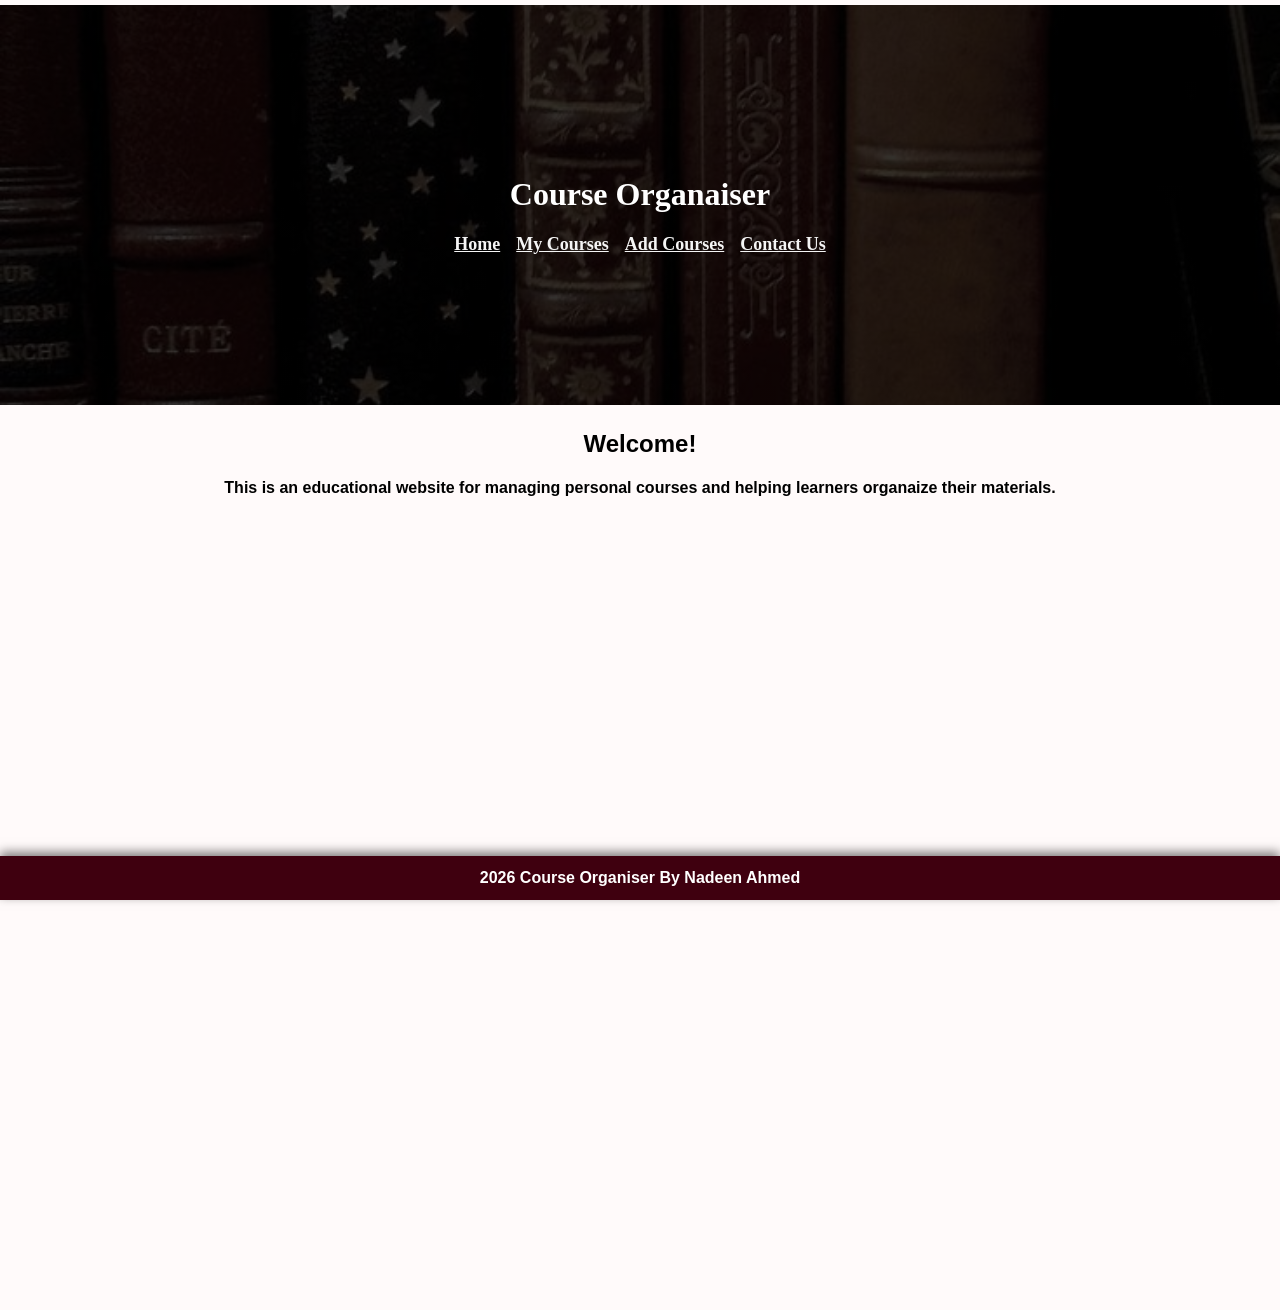
<file: index.html>
<!DOCTYPE html>
<head>
  <title>Home</title>
  <meta name="viewport" content="width= device-width, initial-scale = 1.0">
  <link rel="stylesheet" href="mystyle.css">
</head>

<body>
  <header class = "hero">
   <h1>Course Organaiser</h1>
   <nav>
	 <a href ="index.html">Home</a>
	 <a href ="courses.html">My Courses</a>
	 <a href ="add.html">Add Courses</a>
	 <a href ="contact.html">Contact Us</a>
   </nav>
 </header>
 
 <main>
  <section class = "home">
   <h2>Welcome!</h2>
   <h4>This is an educational website for managing personal courses and helping learners organaize their materials.</h4>
  </section>  
 </main>
 
 <div class ="footer">
  <p>2026 Course Organiser By Nadeen Ahmed</p>
 </div>
 
 </body>
</file>
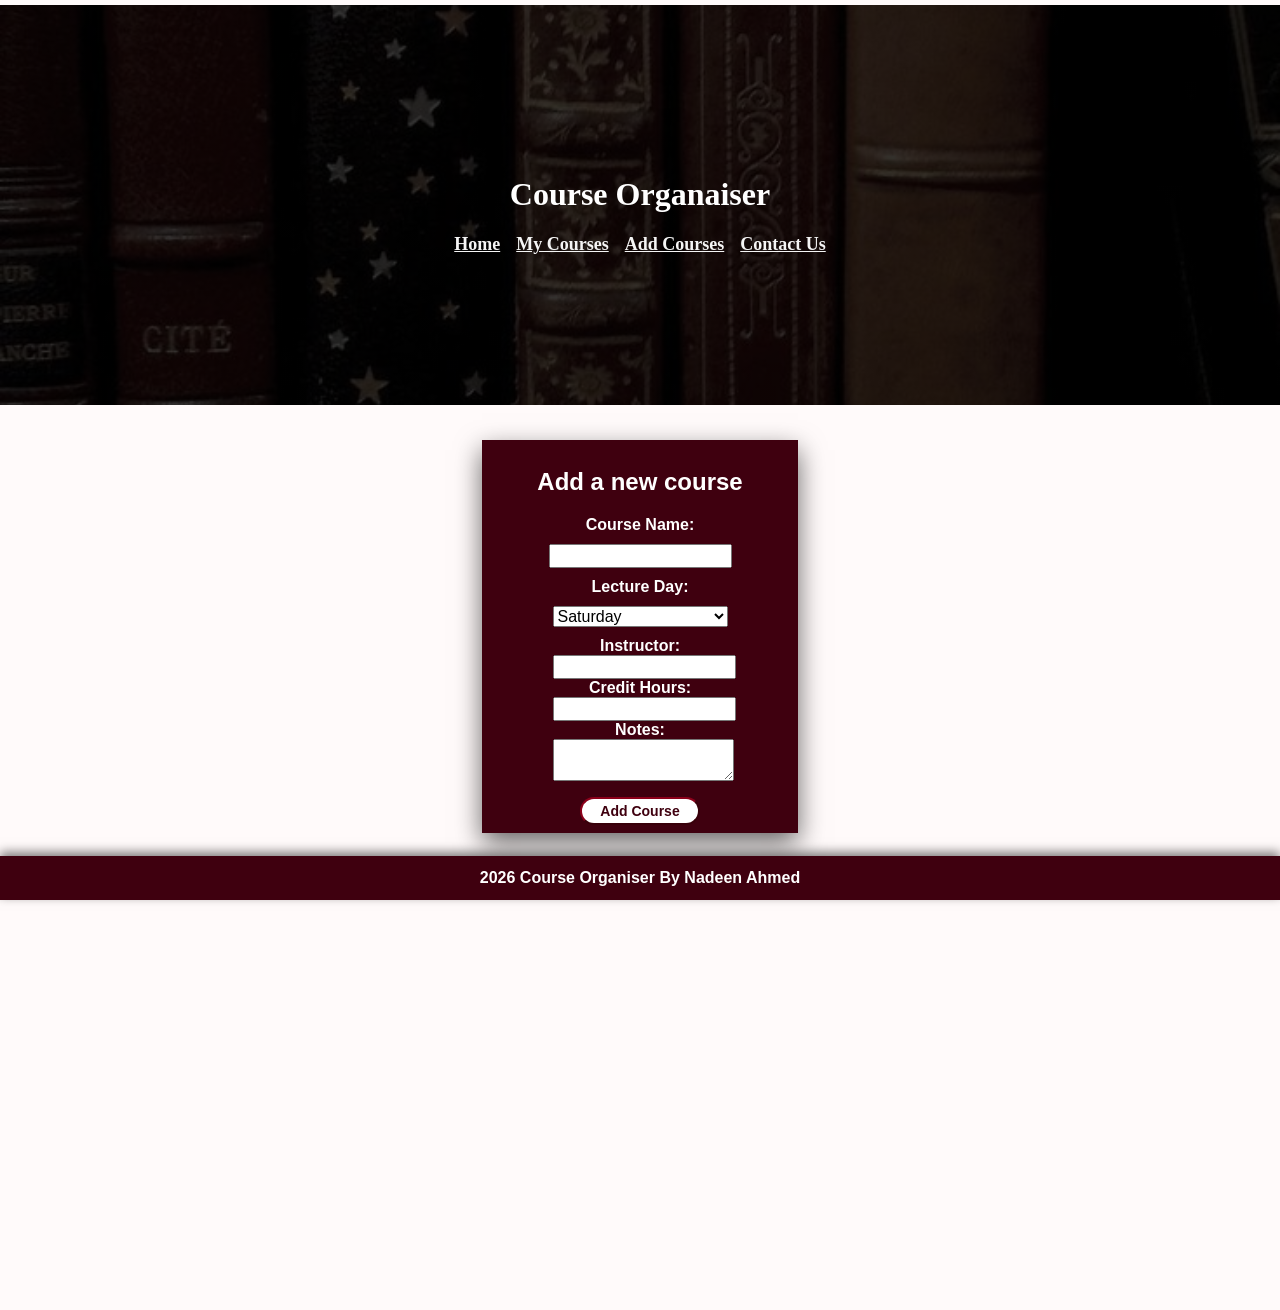
<file: add.html>
<!DOCTYPE html>
<head>
  <title>Add Courses</title>
  <meta name="viewport" content="width= device-width, initial-scale = 1.0">
  <link rel="stylesheet" href="mystyle.css">
</head>

<body>
  <header class = "hero">
   <h1>Course Organaiser</h1>
   <nav>
	 <a href ="index.html">Home</a>
	 <a href ="courses.html">My Courses</a>
	 <a href ="add.html">Add Courses</a>
	 <a href ="contact.html">Contact Us</a>
   </nav>
 </header>
 
 <main>
  <div class="form-container">
   <h2>Add a new course</h2>
   <form>
   
    <label>Course Name:</label>
	<input type ="text">
	
	<label>Lecture Day:</label>
	<select>
	 <option>Saturday</option>
	 <option>Sunday</option>
	 <option>Monday</option>
	 <option>Tuesday</option>
	 <option>Wednesday</option>
	 <option>Thursday</option>
	 <option>Friday</option>
	</select>
	
	<label>Instructor:<label/>
	<input type ="text">
	
	<label>Credit Hours:</label>
	<input type ="number">
	
	<label>Notes:</label>
	<textarea></textarea>
	
	<button type ="submit">Add Course</button>
   </form>
  </div>
 </main>
 
 <div class ="footer">
  <p>2026 Course Organiser By Nadeen Ahmed</p>
 </div>
 
 </body>
</file>
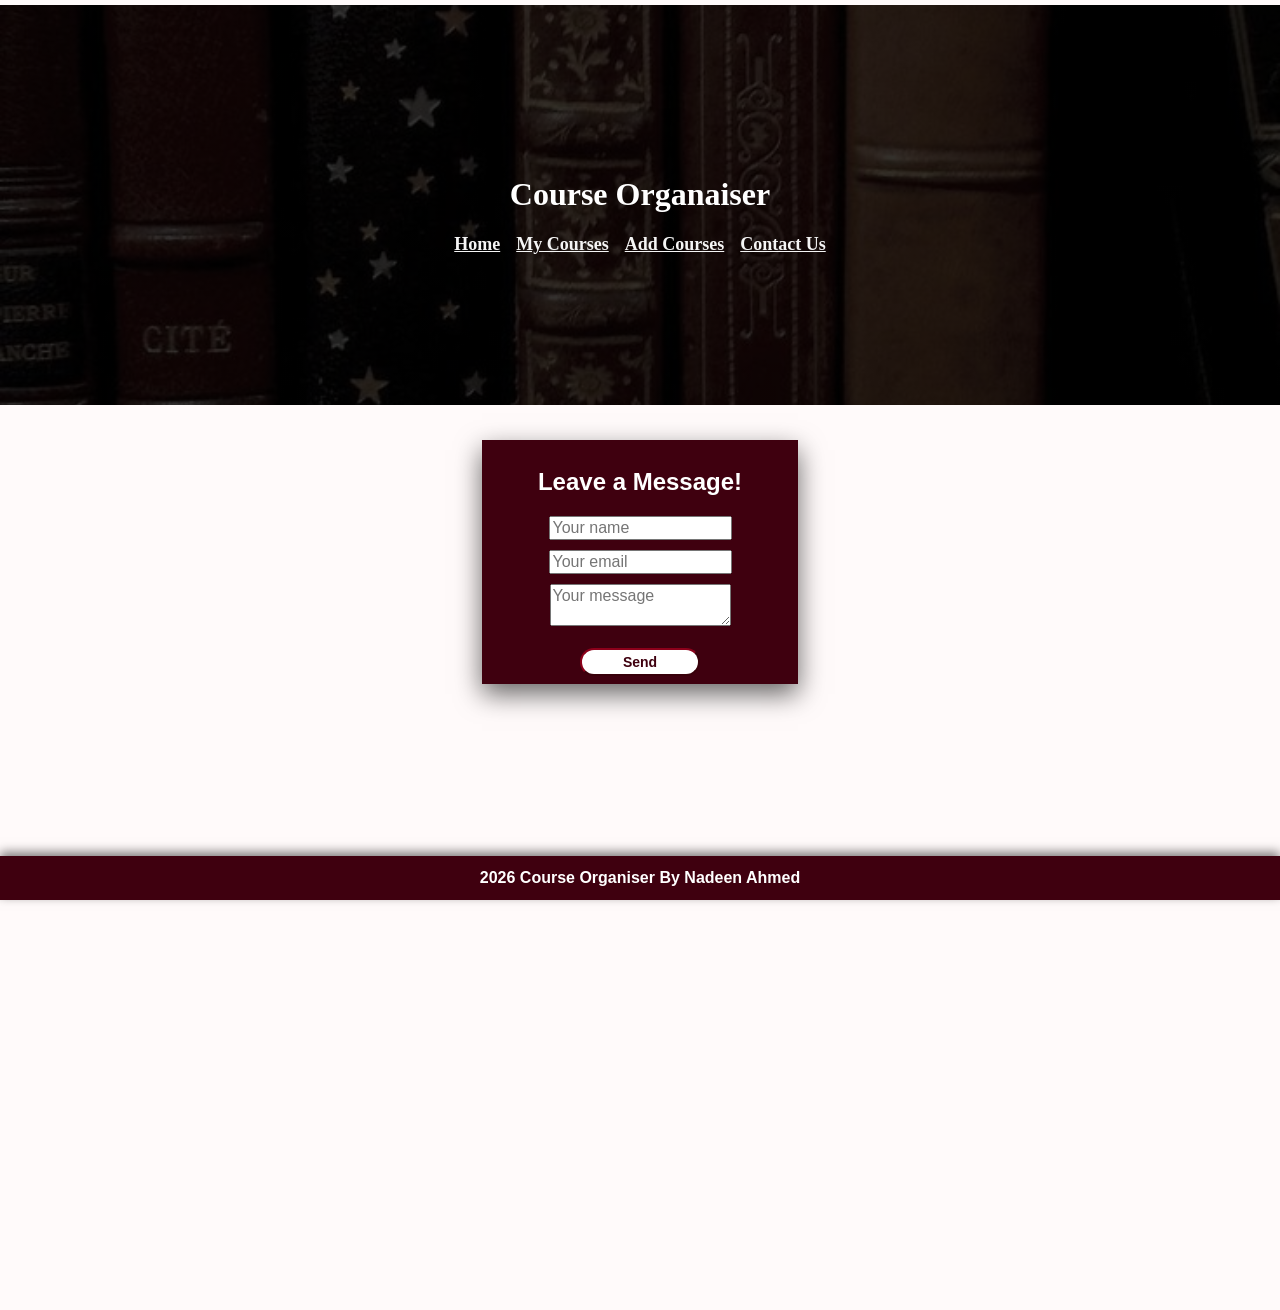
<file: contact.html>
<!DOCTYPE html>
<head>
  <title>Contact Me</title>
  <meta name="viewport" content="width= device-width, initial-scale = 1.0">
  <link rel="stylesheet" href="mystyle.css">
</head>

<body>
  <header class = "hero">
   <h1>Course Organaiser</h1>
   <nav>
	 <a href ="index.html">Home</a>
	 <a href ="courses.html">My Courses</a>
	 <a href ="add.html">Add Courses</a>
	 <a href ="contact.html">Contact Us</a>
   </nav>
 </header>
 
 <main>
  <div class ="form-container">
   <h2>Leave a Message!</h2>
   <form>
    <input type ="text" placeholder ="Your name">
	<input type ="email" placeholder="Your email">
	<textarea placeholder ="Your message"></textarea>
	<button type ="submit">Send</button>
   </form>
  </div>
 </main>
 
 <div class ="footer">
  <p>2026 Course Organiser By Nadeen Ahmed</p>
 </div>
 
 </body>
</file>
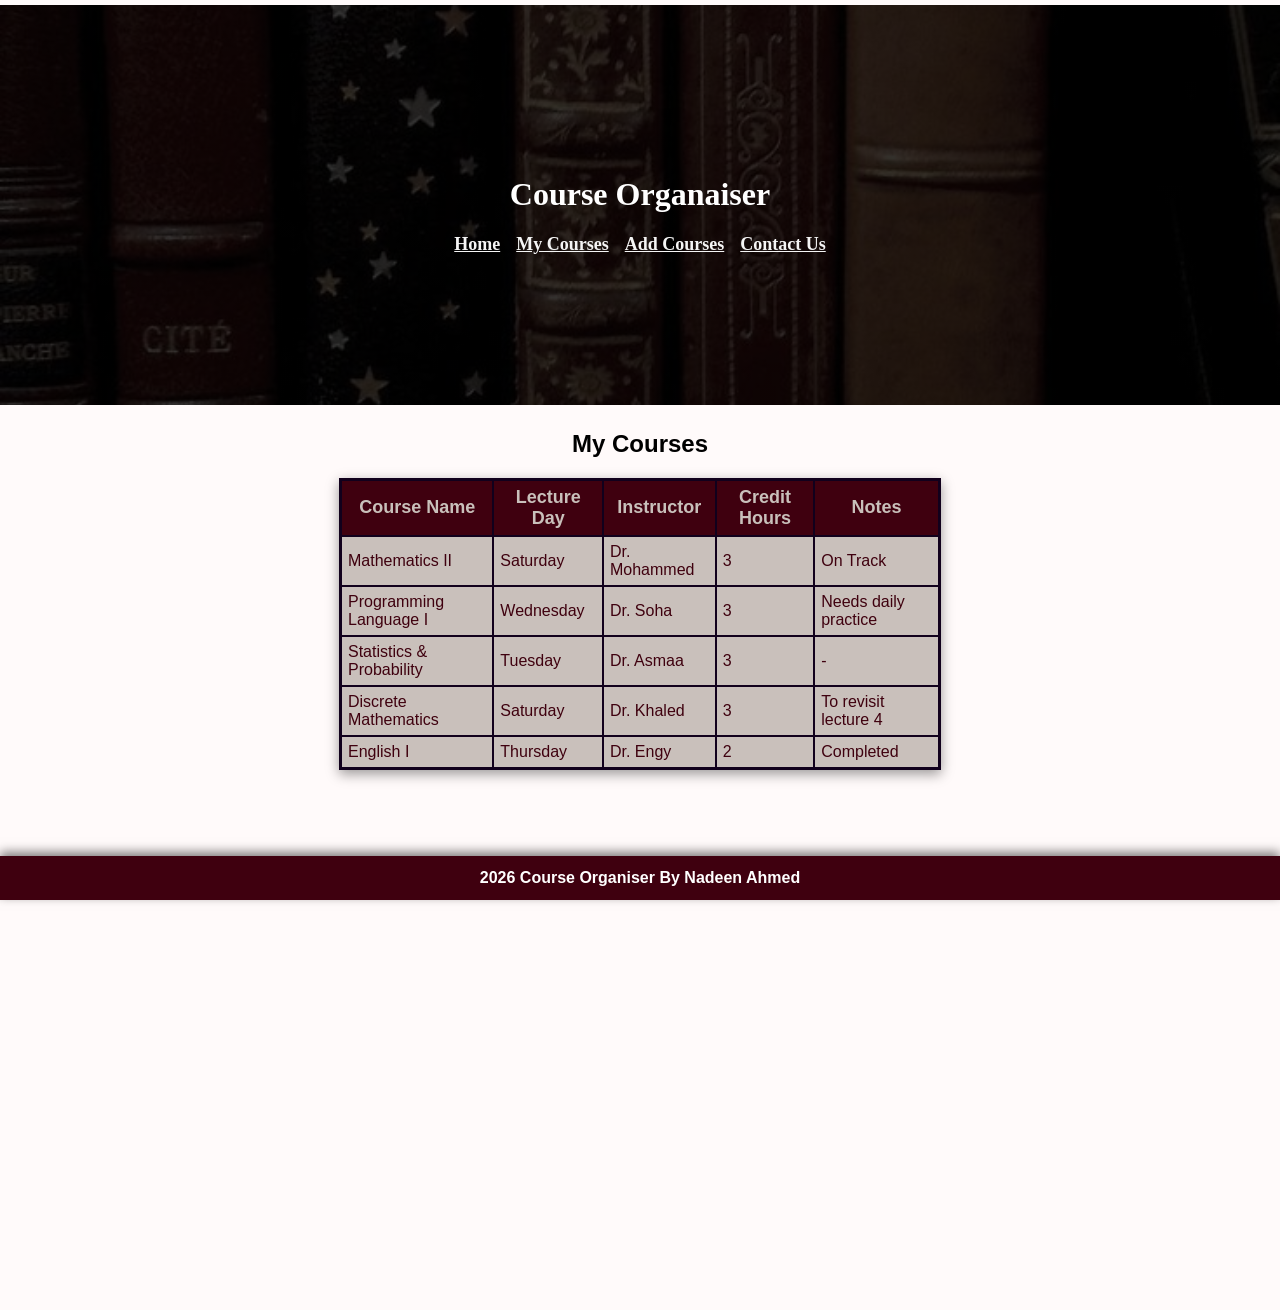
<file: courses.html>
<!DOCTYPE html>
<head>
  <title>My Courses</title>
  <meta name="viewport" content="width= device-width, initial-scale = 1.0">
  <link rel="stylesheet" href="mystyle.css">
</head>

<body>
  <header class = "hero">
   <h1>Course Organaiser</h1>
   <nav>
	 <a href ="index.html">Home</a>
	 <a href ="courses.html">My Courses</a>
	 <a href ="add.html">Add Courses</a>
	 <a href ="contact.html">Contact Us</a>
   </nav>
 </header>
 
 <main>
  <section>
    <h2>My Courses</h2>
	<div class="table-container">
	 <table>
	  <tr>
	   <th>Course Name</th>
	   <th>Lecture Day</th>
	   <th>Instructor</th>
	   <th>Credit Hours</th>
	   <th>Notes</th>
	  </tr>
	  
	  <tr>
	   <td>Mathematics II</td>
	   <td>Saturday</td>
	   <td>Dr. Mohammed</td>
	   <td>3</td>
	   <td>On Track</td>
	  </tr>
	  
	  <tr>
	   <td>Programming Language I</td>
	   <td>Wednesday</td>
	   <td>Dr. Soha</td>
	   <td>3</td>
	   <td>Needs daily practice</td>
	  </tr>
	  
	  <tr>
	   <td>Statistics & Probability</td>
	   <td>Tuesday</td>
	   <td>Dr. Asmaa</td>
	   <td>3</td>
	   <td>-</td>
	  </tr>
	  
	  <tr>
	   <td>Discrete Mathematics</td>
	   <td>Saturday</td>
	   <td>Dr. Khaled</td>
	   <td>3</td>
	   <td>To revisit lecture 4</td>
	  </tr>
	  
	  <tr>
	   <td>English I</td>
	   <td>Thursday</td>
	   <td>Dr. Engy</td>
	   <td>2</td>
	   <td>Completed</td>
	  </tr>
	 </table>
	 </div>
	</section>
</main>
 
 <div class ="footer">
  <p>2026 Course Organiser By Nadeen Ahmed</p>
 </div>
 
 </body>
</file>
<file: mystyle.css>
body {
	background-color: #FFFAFA;
	min-height: 100vh;
	display: flex;
	flex-direction: column;
	margin: 0;
}

header {
	color: black;
	margin: 5px 0;
	font-family: "Times New Roman" , Times, serif;
}

h2, h3, h4 {
    font-family: Arial, Helvetica, sans-serif;
    color: black;
    text-align: center;
}

p {
    color: black;
    font-family:'New Gothic Style' , sans-serif;
    margin: 5px 0;
}

.hero {
    background: linear-gradient(rgba(0,0,0,0.8),rgba(0,0,0,0.8)), url("images/books.jpg");
    background-size:cover;
    background-position: center top;
	background-position: 50% 30%;
    height: 400px;
    display: flex;
    flex-direction: column;
    justify-content: center;
    text-align: center;
}

.hero h1 {
	color: white;
	font-size: 32px;
	white-space: nowrap;
}

nav {
	border-radius: 10px;
	text-align: center;
	gap: 12px;
}

nav a{
	font-weight: bold;
	font-size: 18px;
	color: #F5F5F5;
	margin: 6px;
	transition: 0.3s;
}

nav a:hover{
	color: #3F000F;
}

.table-container {
	width: 60%;
	max-width: 600px;
	margin: 40px auto;
	overflow-x: auto;
	padding: 0;
	border: 1px solid #11001C;
	box-shadow: 0 4px 12px rgba(0,0,0,0.4);
	margin-top: 10px;

}

table {
	width: 100%;
	font-family: Arial, Helvetica, sans-serif;
	border-collapse: collapse;
	border-radius: 0;
}

td:hover {
	background-color: rgba(63, 0, 15. 0.4);
	transition: 0.2s;
}

th {
	font-weight: bold;
	font-size: 18px;
	border: 2px solid #11001C;
	padding: 6px 8px;
	background-color: #3F000F;
	color: #C9C0BB;
}

td {
	border: 2px solid #11001C;
	padding: 6px;
	background-color: #C9C0BB;
	color: #3F000F;
}

.form-container {
	width: 300px;
	box-shadow: 0 10px 25px rgba(0, 0, 0, 0.6);
	margin: auto;
	padding: 8px;
	margin-top: 30px;
	background-color: #3F000F;
}

.form-container h2{
	color: white;
}

form {
	display: flex;
	flex-direction: column;
	align-items: center;
	gap: 10px;
}

label{
	color: white;
	width: 175px;
	display: block;
	text-align: center;
	font-family: Arial, Helvetica, sans-serif;
	font-size: 16px;
	font-weight: bold;
}

input, select, textarea {
	width: 175px;
	font-family: Arial, Helvetica, sans-serif;
	font-size: 16px;
}

button{
	background-color: white;
	color: #3F000F;
	border-radius: 25px;
	padding: 4px 6px;
	font-size: 14px;
	width: 120px;
	margin-top: 12px;
	border-color: #8C001A;
	font-weight: bold;
}

button:hover {
	background-color: black;
	color: #FFF5F5;
}

.footer {
	position: fixed;
	width: 100%;
	left: 0;
	bottom: 0;
	background-color: #3F000F;
    text-align: center;
    padding: 8px 0;
    box-shadow: 0 -4px 10px rgba(0,0,0,0.5);
}

.footer p {
	color: white;
	font-weight: bold;
}

main {
	flex: 1;
	min-height: 100vh;
}
</file>
